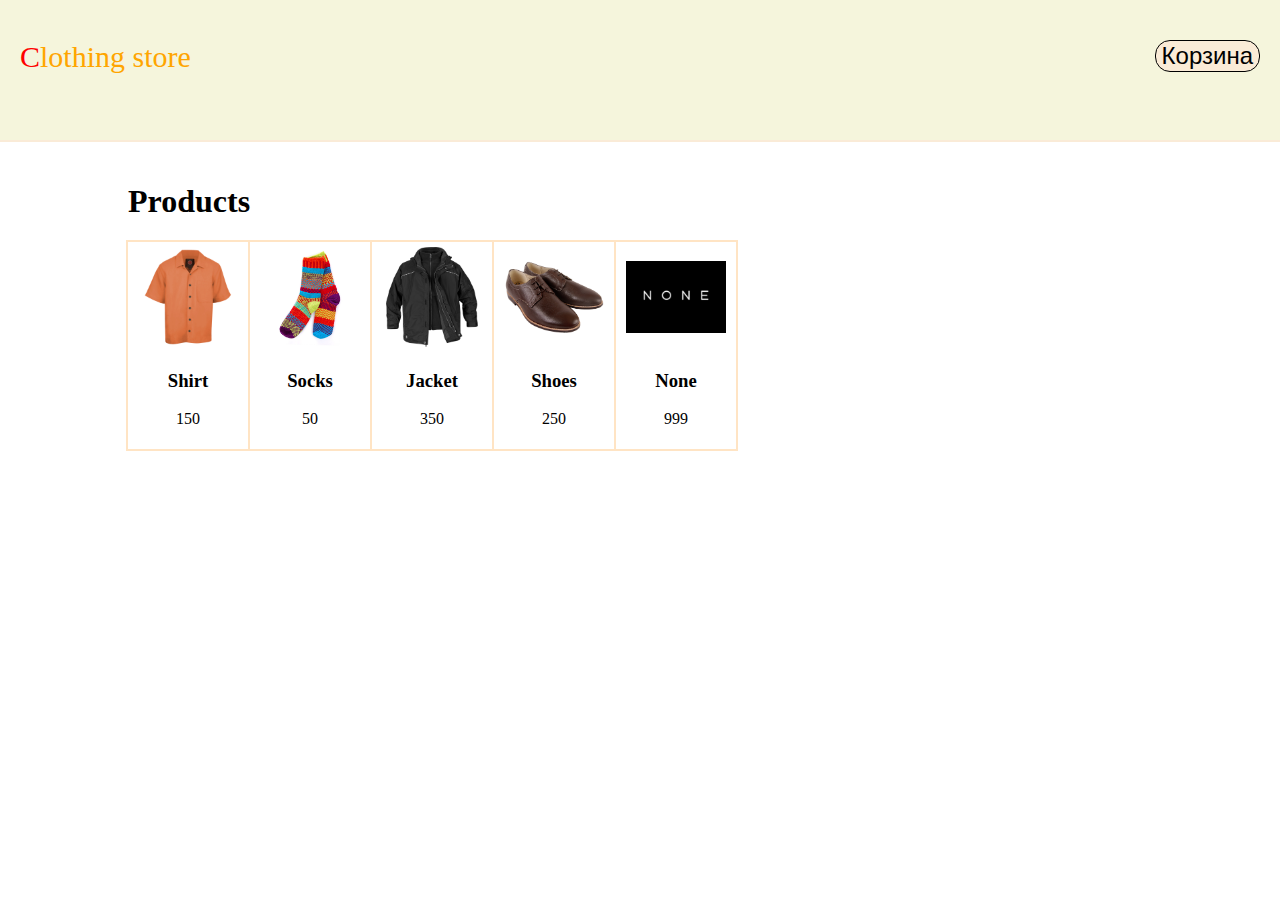
<file: students/Anton Shegolev/other works/hw1/index.html>
<!DOCTYPE html>
<html>
<head>
  <title>eShop</title>
  <script src="js/script.js" type="text/javascript" defer></script>
  <link href="css/style.css" type="text/css" rel="stylesheet">
</head>
<body>
  <header>
    <div class="logo">
        Clothing store
    </div>
    <button class="cart-button" type="button">Корзина</button>
  </header>
  <main>
   <h1>Products</h1>
   
    <div class="goods-list"></div>
   
     
  <!--  <div><img src="/img/Shirt.jpg"></div> !-->
  </main>
</body>
</html>
</file>
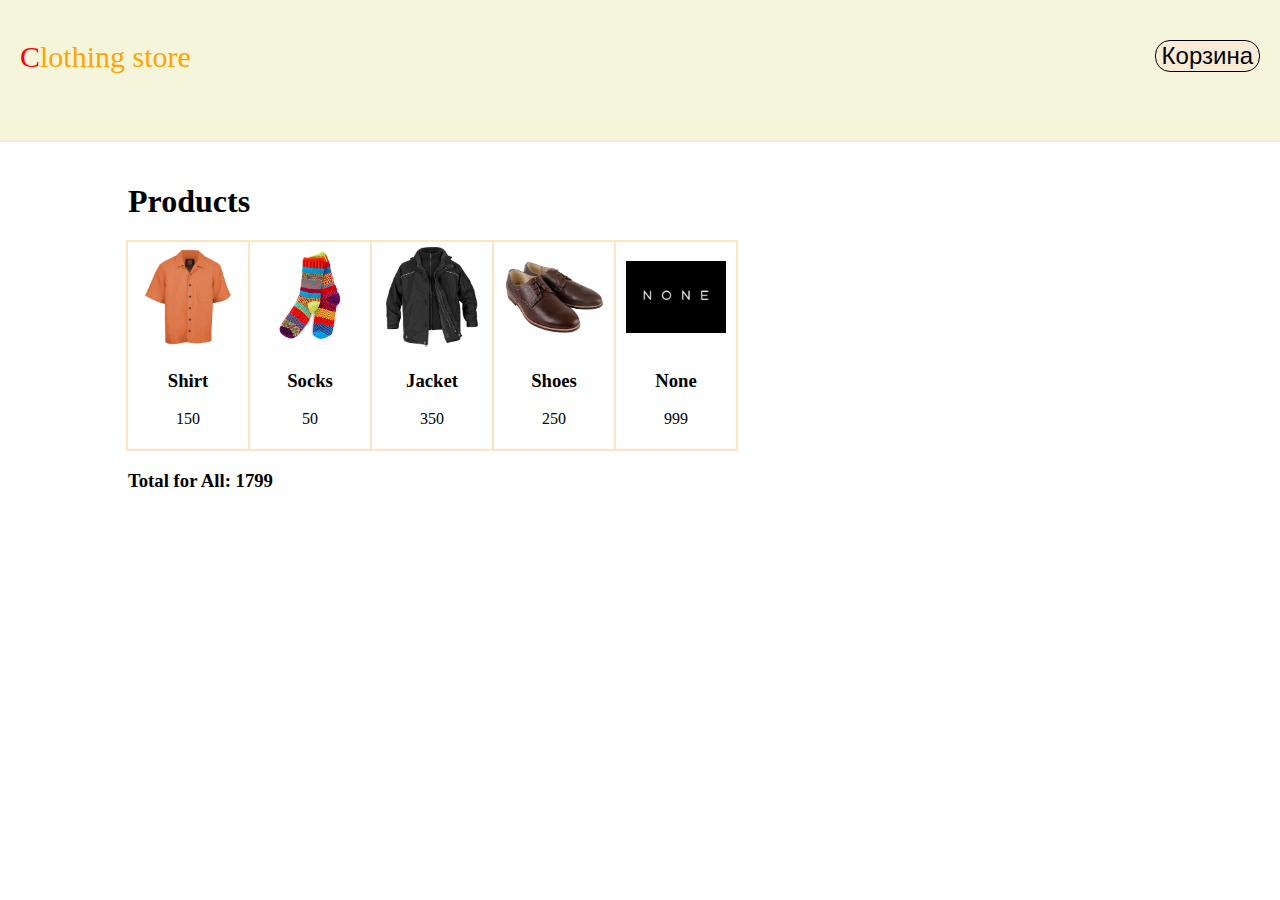
<file: students/Anton Shegolev/other works/hw2/index.html>
<!DOCTYPE html>
<html>
<head>
  <title>eShop</title>
  <script src="js/script.js" type="text/javascript" defer></script>
  <link href="css/style.css" type="text/css" rel="stylesheet">
</head>
<body>
  <header>
    <div class="logo">
        Clothing store
    </div>
    <button class="cart-button" type="button">Корзина</button>
  </header>
  <main>
   <h1>Products</h1>
   
    <div class="goods-list"></div>
    
    <div class="totalAll"></div>
     
  <!--  <div><img src="/img/Shirt.jpg"></div> !-->
  </main>
</body>
</html>
</file>
<file: students/Anton Shegolev/other works/hw1/css/style.css>
html,
body {
    margin: 0;
}

img {
    height: 100px;
    width: 100px;
    object-position: center;
    object-fit: contain;
}

header {
    height: 100px;
    border-bottom: 2px solid antiquewhite;
    padding-top: 40px;
    padding-left: 20px;
    padding-right: 20px;
    background-color: beige;
    margin: 0;
}


main {
    width: 80%;
    margin: 0 auto;
    padding-top: 20px;
}

.goods-list {
    display: flex;
    flex-wrap: wrap;
    text-decoration: none;
}

.goods-item {
    padding: 5px;
    border: 2px solid bisque;
    width: 110px;
    text-align: center;
    margin-left: -2px;
    margin-top: -2px;
    z-index: 0;
}

.goods-item:hover {
    border-color: orangered;
    z-index: 1;
}

.cart-button {
    background-color: antiquewhite;
    border-radius: 15px;
    font-size: 24px;
    color: black;
    border: 1px solid black;
    float: right;
}

.cart-button:hover {
    background-color: orangered;
}

.logo {
    font-size: 30px;
    color: orange;
    float: left;
}

.logo:first-letter {
	color: red;
}
</file>
<file: students/Anton Shegolev/other works/hw2/css/style.css>
html,
body {
    margin: 0;
}

img {
    height: 100px;
    width: 100px;
    object-position: center;
    object-fit: contain;
}

header {
    height: 100px;
    border-bottom: 2px solid antiquewhite;
    padding-top: 40px;
    padding-left: 20px;
    padding-right: 20px;
    background-color: beige;
    margin: 0;
}


main {
    width: 80%;
    margin: 0 auto;
    padding-top: 20px;
}

.goods-list {
    display: flex;
    flex-wrap: wrap;
    text-decoration: none;
}

.goods-item {
    padding: 5px;
    border: 2px solid bisque;
    width: 110px;
    text-align: center;
    margin-left: -2px;
    margin-top: -2px;
    z-index: 0;
}

.goods-item:hover {
    border-color: orangered;
    z-index: 1;
}

.cart-button {
    background-color: antiquewhite;
    border-radius: 15px;
    font-size: 24px;
    color: black;
    border: 1px solid black;
    float: right;
}

.cart-button:hover {
    background-color: orangered;
}

.logo {
    font-size: 30px;
    color: orange;
    float: left;
}

.logo:first-letter {
	color: red;
}
</file>
